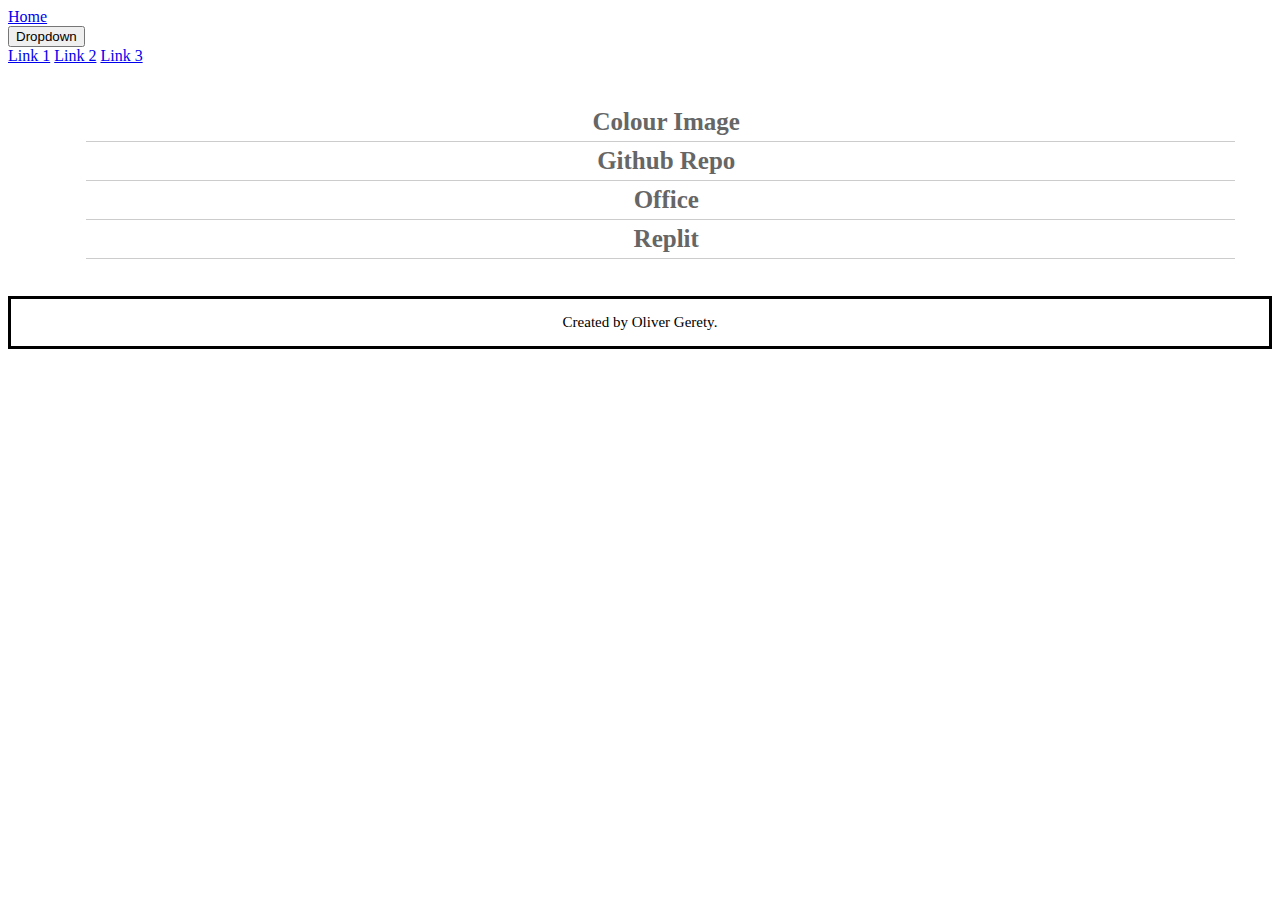
<file: dump.html>
<html>
  
<head>
  <link rel="stylesheet" href="style.css">
  <title>Projects</title>
  
  <div class="navbar">
        <a href="/index.html">Home</a>

        <div class="dropdown">
            <button class="dropbtn">Dropdown
                <i class="fa fa-caret-down"></i>
            </button>
            <div class="dropdown-content">
                <a href="#">Link 1</a>
                <a href="#">Link 2</a>
                <a href="#">Link 3</a>
            </div>
        </div>
  
</head>
  
<body>
  <ul class='mainList'>
    <li class='mainLi' onclick="location.href='https://gdenes.com/g/img/live';">Colour Image</li>
    <li class='mainLi' onclick="location.href='https://github.com/olivergerety';">Github Repo</li>
    <li class='mainLi' onclick="location.href='https://office.com';">Office</li>
    <li class='mainLi' onclick="location.href='https://replit.com/@opdgerety';">Replit</li>
  </ul>
</body>
  
<footer>
  <p>Created by Oliver Gerety.</p>
</footer>
  
</html>
</file>
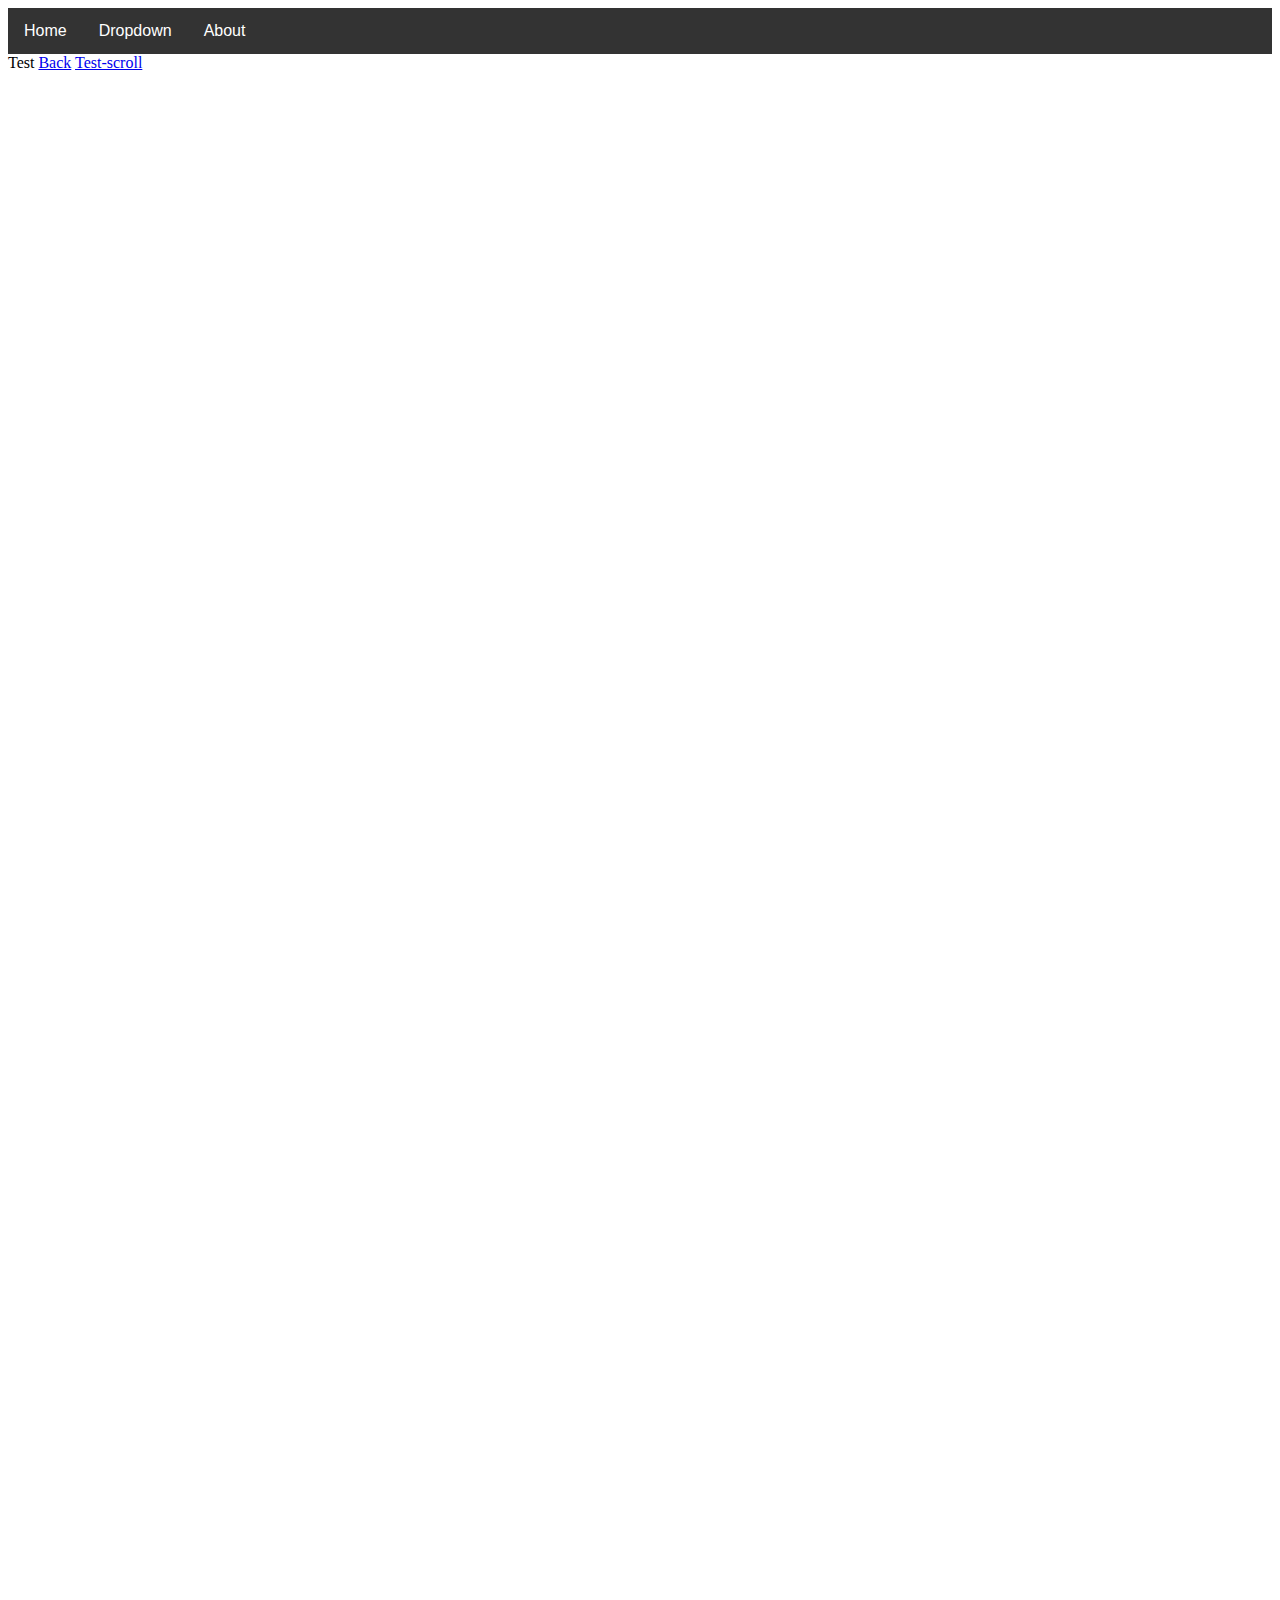
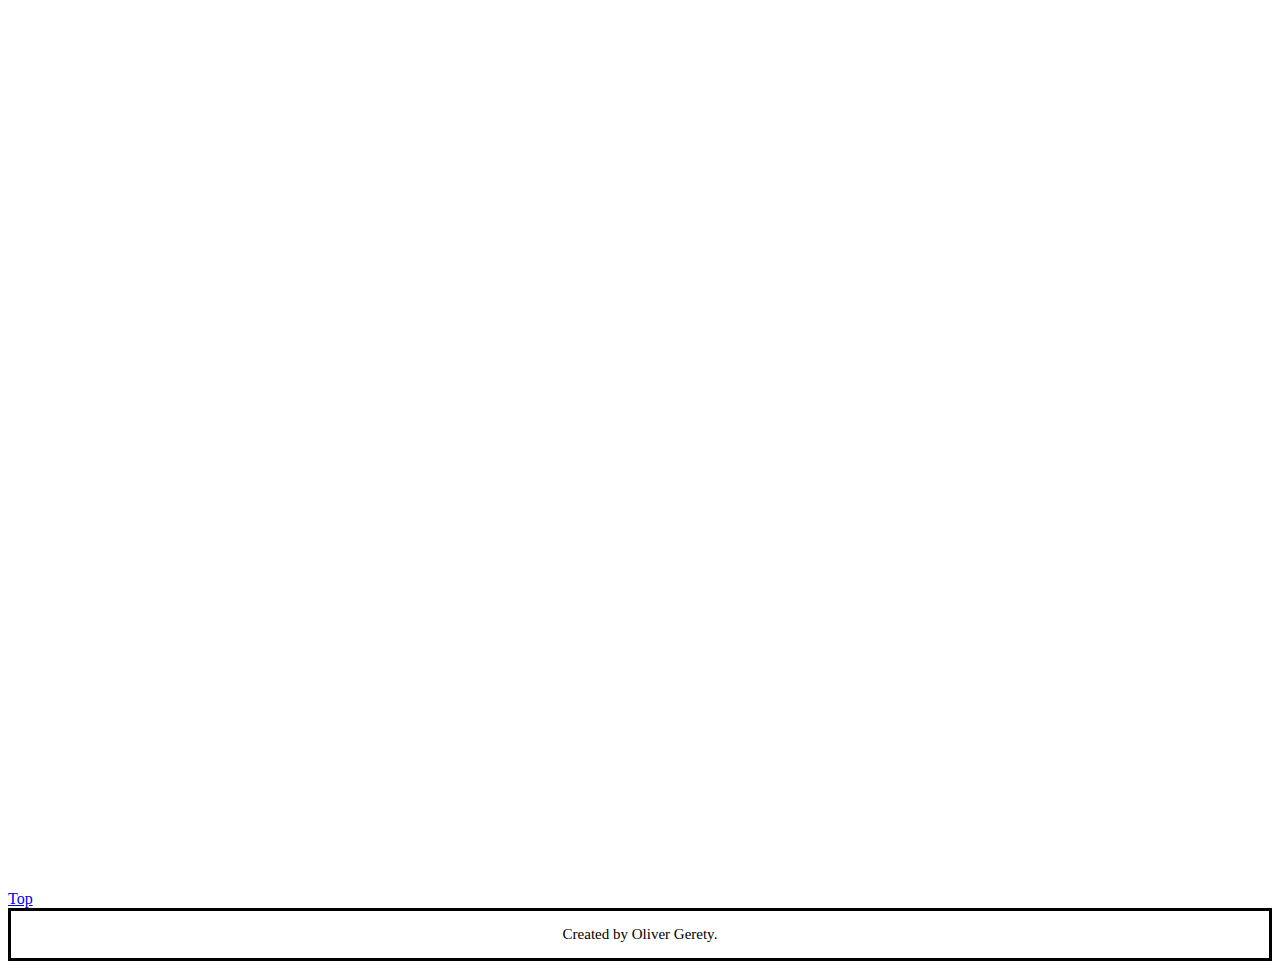
<file: p/test.html>
<html>
<head>
    <link rel="stylesheet" href="styles/test.css">
    <title>Test</title>
    
    <div class="navbar">
        <a href="/index.html">Home</a>

        <div class="dropdown">
            <button class="dropbtn">Dropdown
                <i class="fa fa-caret-down"></i>
            </button>
            <div class="dropdown-content">
                <a href="#">Link 1</a>
                <a href="#">Link 2</a>
                <a href="#">Link 3</a>
            </div>
        </div>

        <a href="/about.html">About</a>
    </div>
    
</head>

<body>
    Test
    <a href="../index.html">Back</a>
    <a href="#test-scroll">Test-scroll</a>
    <p id="test-scroll" class="spacer">Test-scroll here</p>
    <a href="#">Top</a>
</body>

<footer>
    <p>Created by Oliver Gerety.</p>
</footer>
</html>
</file>
<file: style.css>
footer {
    font-family: "Sans-serif", Verdana;
    font-size: 15px;
    text-align: center;
    border: 3px solid black;
  }
  
  ul {
    font-family: "Sans-serif", Verdana;
    font-size: 25px;
    text-align: center;
    margin: 1.5em; 
    list-style: none;
  }
  ul li {
    border-bottom: 1px solid #ccc;
    padding: .2em 0 .2em .5em;
    font-weight: bold;
    color: #666; 
  }
  ul li:hover {
    cursor: pointer;
    background-color: #f2f2f2;
    color: #000; 
  }
</file>
<file: p/styles/test.css>
footer {
	font-family: "Sans-serif", Verdana;
	font-size: 15px;
	text-align: center;
	border: 3px solid black;
}

.spacer {
	margin-bottom: 2000px;
	margin-top: 2000px
}

/* Navbar container */
.navbar {
	overflow: hidden;
	background-color: #333;
	font-family: Arial;
}

/* Links inside the navbar */
.navbar a {
	float: left;
	font-size: 16px;
	color: white;
	text-align: center;
	padding: 14px 16px;
	text-decoration: none;
}

/* The dropdown container */
.dropdown {
	float: left;
	overflow: hidden;
}

/* Dropdown button */
.dropdown .dropbtn {
	font-size: 16px;
	border: none;
	outline: none;
	color: white;
	padding: 14px 16px;
	background-color: inherit;
	font-family: inherit; /* Important for vertical align on mobile phones */
	margin: 0; /* Important for vertical align on mobile phones */
}

/* Add a red background color to navbar links on hover */
.navbar a:hover, .dropdown:hover .dropbtn {
	background-color: red;
}

/* Dropdown content (hidden by default) */
.dropdown-content {
	display: none;
	position: absolute;
	background-color: #f9f9f9;
	min-width: 160px;
	box-shadow: 0px 8px 16px 0px rgba(0,0,0,0.2);
	z-index: 1;
}

/* Links inside the dropdown */
.dropdown-content a {
	float: none;
	color: black;
	padding: 12px 16px;
	text-decoration: none;
	display: block;
	text-align: left;
}

/* Add a grey background color to dropdown links on hover */
.dropdown-content a:hover {
	background-color: #ddd;
}

/* Show the dropdown menu on hover */
.dropdown:hover .dropdown-content {
	display: block;
}
</file>
